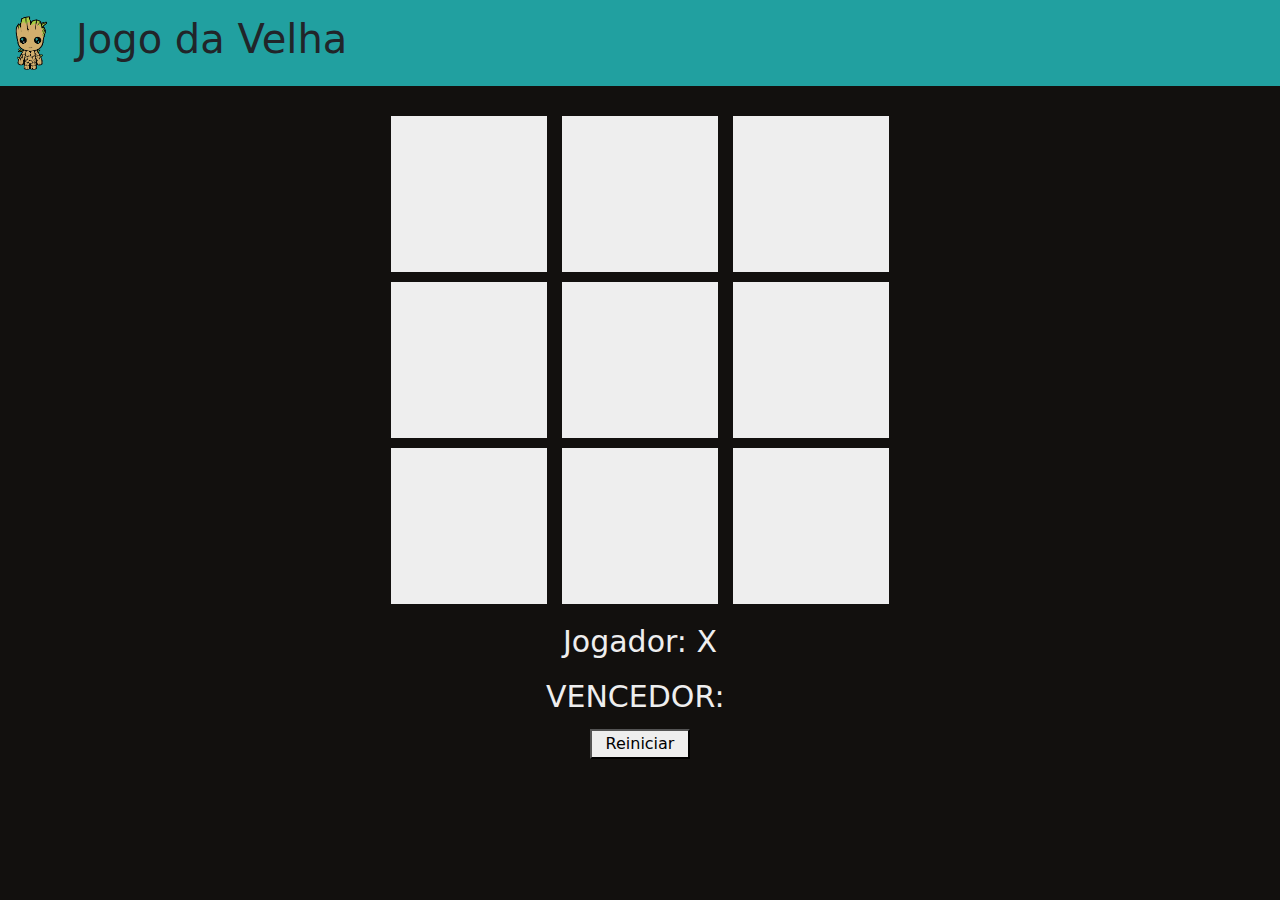
<file: Jogo_da_Velha/index.html>
<!DOCTYPE html>
<html lang="pt-br">

<head>
    <title>
        Jogo da Velha
    </title>
    <meta charset="UTF-8">
    <link rel="stylesheet" type="text/css" href="bootstrap/css/bootstrap.min.css">
    <link rel="stylesheet" href="estilo.css">
</head>

<body>
    <nav class="navbar navbar-expand-lg navbar-light ">
        <a class="navbar-brand" href="#">
            <img src="imgs/groot_logo.png" width="60">
        </a>
        <div class="collapse navbar-collapse">
            <h1>Jogo da Velha</h1>
        </div>
    </nav>


<!-- Criação dos quadrados -->

    <div>
        <div id="1" class="quadrado" onclick="escolher_quadrado(this.id)">-</div>
        <div id="2" class="quadrado" onclick="escolher_quadrado(this.id)">-</div>
        <div id="3" class="quadrado" onclick="escolher_quadrado(this.id)">-</div>
    </div>
    <div>
        <div id="4" class="quadrado" onclick="escolher_quadrado(this.id)">-</div>
        <div id="5" class="quadrado" onclick="escolher_quadrado(this.id)">-</div>
        <div id="6" class="quadrado" onclick="escolher_quadrado(this.id)">-</div>
    </div>
    <div>
        <div id="7" class="quadrado" onclick="escolher_quadrado(this.id)">-</div>
        <div id="8" class="quadrado" onclick="escolher_quadrado(this.id)">-</div>
        <div id="9" class="quadrado" onclick="escolher_quadrado(this.id)">-</div>
    </div>

<!-- ------------------- -->

    <div class="jogador font-winner">
        <label>
            Jogador:
        </label>
        <label id="jogador-selecionado">

        </label>
    </div>


    <div class="vencedor font-winner">
        <label>
            VENCEDOR:
        </label>
        <label id="vencedor-selecionado">

        </label>
    </div>


    <div>
        <button onclick="reiniciar()">
            Reiniciar
        </button>
    </div>

</body>

<script src="velha.js"></script>

</html>
</file>
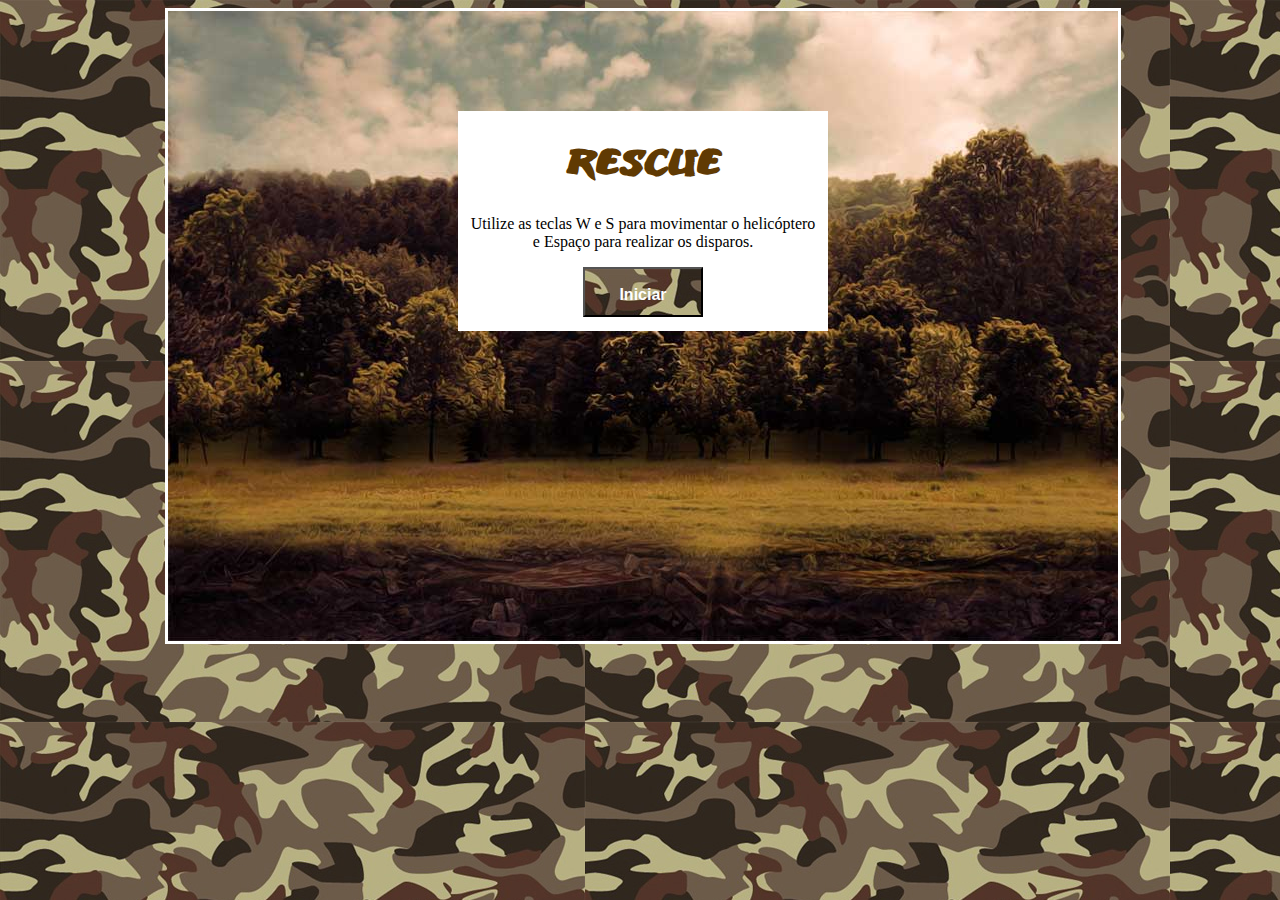
<file: Jogo_Nave/index.html>
<!DOCTYPE html>
<html lang="pt-br">

<head>
    <meta charset="utf-8">
    <title>Rescue</title>
    <link rel="stylesheet" type="text/css" href="css/style.css">
</head>

<body>
<div id="container"> <!-- div container !-->

	<div id="fundoGame"> <!-- div fundoGame !-->
	
		<div id="inicio" onclick="start ()"><h1> Rescue </h1> <!-- div inicio !-->
		<p>Utilize as teclas W e S para movimentar o helicóptero e Espaço para realizar os disparos.</p>
		<button>
			<p class="btn_text"> Iniciar </p>
		</button>
		</div> <!-- Fim da div inicio !-->
		
    </div> <!-- Fim da div fundoGame !-->
	
</div> <!-- Fim da div container !-->

<script type="text/javascript" src="js/jquery-1.11.1.min.js"></script>
<script type="text/javascript" src="js/js.js"></script> 
<script type="text/javascript" src="js/jquery-collision.min.js"></script>

</body>
</html>
</file>
<file: Jogo_da_Velha/estilo.css>
body{
    text-align: center;
    background-color: #12100E;
}

.navbar {
    background-color: #21A0A0;
    margin-bottom: 25px;
}

.quadrado{
    text-align: center;
    width: 2.6em;
    background-color: #eee;
    display: inline-block;
    padding: 33px;
    font-size: 60px;
    margin: 5px;
    cursor: pointer;
    color: #eee;
}

.font-winner{
    color: #eee;
}

.jogador, .vencedor{
    font-size: 30px;
    margin-top: 10px;
}

button{
    margin-top: 10px;
    width: 100px;
    height: 30px;
    background: #eee;
    cursor: pointer;
}
</file>
<file: Jogo_Nave/css/style.css>
@font-face {
	font-family:Titulo;
	src:url(../fontes/ANODETONOONE.TTF);
}

h1 {
	font-family:Titulo;
	font-size:40px;
	color:#603A03;
}

h2 {
	font-family:Titulo;
	font-size:20px;
	color:#FFF
}

h3 {
	font-family:Titulo;
	font-size:20px;
	color:#603A03;

}

body {
	background-image:url(../imgs/fundo.jpg);
}

button{
	background-image: url(../imgs/fundo.jpg);
	width: 120px;
	height: 50px;
	cursor: pointer;
}

#container{
	width:950px;
	height:auto;
	position:relative;
	margin-left:auto;
	margin-right:auto;
}


#fundoGame {
	width:950px;
	height:630px;
	background-image:url(../imgs/fundo_game.jpg);
	border-color:#FFF;
	border-style:solid;
}

#jogador {
	width:256px;
	height:66px;
	position:absolute;
	left:8px;
	top:179px;
background-image:url(../imgs/apache.png);

}

#inimigo1 {
	width: 256px;
	height: 66px;
	position: absolute;
	left: 689px;
	top: 253px;
	background-image:url(../imgs/inimigo1.png);
	
}

#inimigo2 {
	width: 165px;
	height: 70px;
	position: absolute;
	left: 775px;
	top: 447px;
	background-image: url(../imgs/inimigo2.png);
}

#amigo {
	width: 44px;
	height: 51px;
	position: absolute;
	left: 10px;
	top: 464px;
	background-image:url(../imgs/amigo.png);
}

#inicio {
	width:350px;
	height:200px;
	background-color:#FFF;
 	margin-left:auto;
        margin-right:auto;
 	margin-top:100px;
	text-align:center;
	padding:10px;

}

#fim {
	width:350px;
	height:200px;
	background-color:#FFF;
 	margin-left:auto;
    margin-right:auto;
 	margin-top:100px;
	text-align:center;
	padding:10px;

}

#disparo {
	width: 50px;
	height: 8px;
	position: absolute;
	background-image: url(../imgs/disparo.png);
}

#explosao1 {
	width:15px;
	height:87px;
	position:absolute;

}

#explosao2 {
	width:15px;
	height:87px;
	position:absolute;
	
}

#explosao3 {
	width:44px;
	height:51px;
	position:absolute;
}

#placar {
	width: 450px;
	height: 50px;
	position: absolute;
	left: 5px;
	top: 590px;
}

#energia {
	width: 140px;
	height: 38px;
	position: absolute;
	left: 750px;
	top: 7px;	
}

.btn_text{
	color: #FFF;
	font-size: medium;
	font-weight: bold;

}

.anima1 {
	background-image:url(../imgs/helicoptero.png);
	animation:play .5s steps(2) infinite;

       -webkit-animation: play .5s steps(2) infinite;
}

.anima2 {
    background-image:url(../imgs/inimigo1.png);
    animation: play .5s steps(2) infinite;
        
        -webkit-animation: play .5s steps(2) infinite;

}

.anima3 {
	background-image:url(../imgs/amigo.png);
	animation:play2 .9s steps(12) infinite;

        -webkit-animation: play2 .9s steps(12) infinite;

}

.anima4 {
	width:44px;
	height:51px;
	background-image:url(../imgs/amigo_morte.png);
	animation:play3 .5s steps(7) infinite;

		-webkit-animation: play3 .5s steps(7) infinite;
}

@keyframes play {
	from {background-position:0px;}
	to {background-position:-512px;}
}

@-webkit-keyframes play {
    from { background-position:0px; }
      to { background-position: -512px; }
}

@keyframes play2 {
	from {background-position:0px;}
	to {background-position:-528px;}
}

@-webkit-keyframes play2 {
   from { background-position:    0px; }
     to { background-position: -528px; }
}

@keyframes play3 {
	from {background-position:0px;}
	to {background-position:-308px;}
}

@-webkit-keyframes play3 {
   from { background-position:    0px; }
     to { background-position: -308px; }
}
</file>
